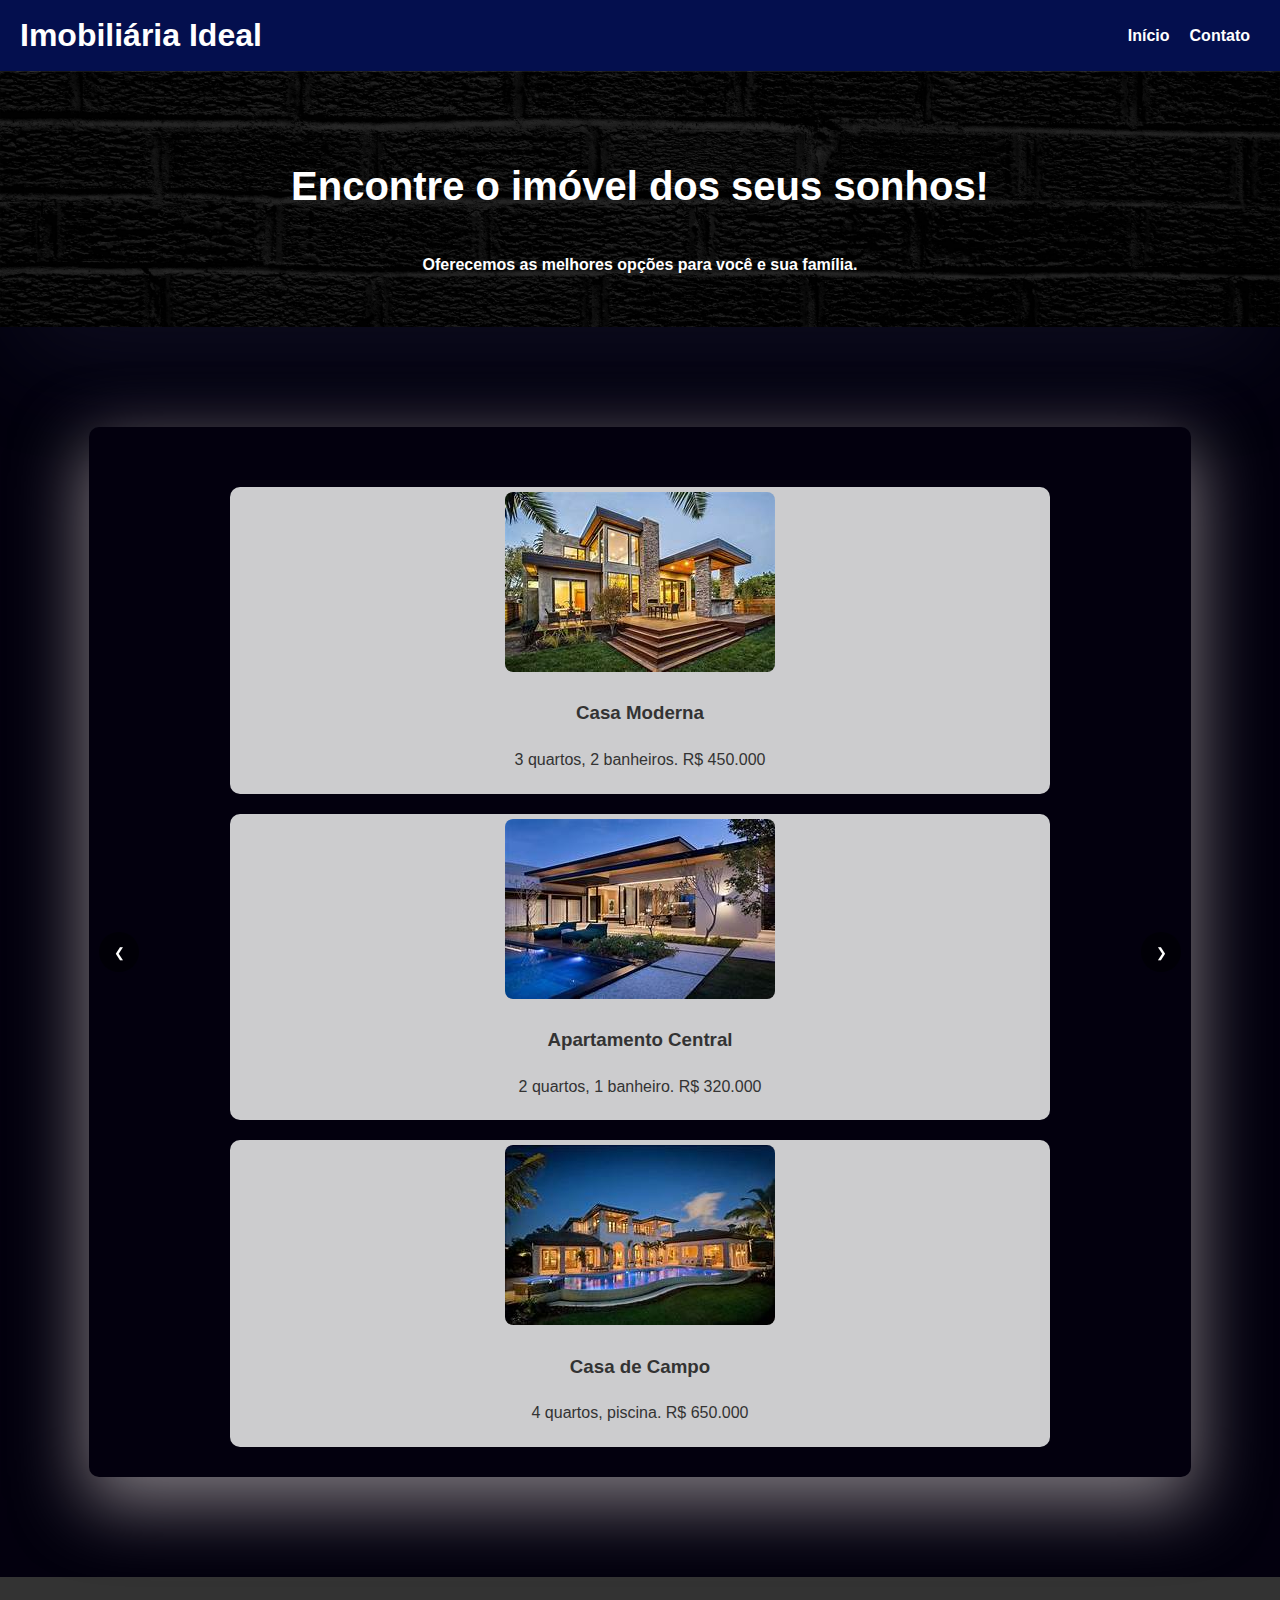
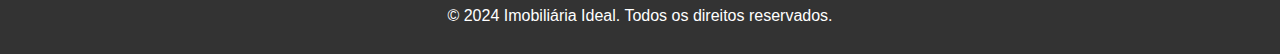
<file: siteBatata/index.html>
<!DOCTYPE html>
<html lang="pt-BR">
<head>
    <meta charset="UTF-8">
    <meta name="viewport" content="width=device-width, initial-scale=1.0">
    <title>Imobiliária Ideal</title>
    <link rel="stylesheet" href="styles.css">
    <script src="script.js"></script>

</head>

<body>
    <header>
        <div class="logo">
            <h1>Imobiliária Ideal</h1>
        </div>
        <nav>
            <ul>
                <li><a href="index.html">Início</a></li>
                <li><a href="contato.html">Contato</a></li>
            </ul>
        </nav>
    </header>

    
    <section id="inicio" class="hero">
        <h2>Encontre o imóvel dos seus sonhos!</h2>
        <strong>Oferecemos as melhores opções para você e sua família.</strong>
    </section>

    <main>
        <section class="carrossel">
            <button class="prev">&#10094;</button>

            <div class="carrossel-container">

                <div class="carrossel-item">

                    <img src="imgs/fotoCasa1.png" alt="Casa Moderna">
                    <h3>Casa Moderna</h3>
                    <p>3 quartos, 2 banheiros. R$ 450.000</p>

                </div>
                <div class="carrossel-item">
                    <img src="imgs/fotoCasa2.png" alt="Apartamento Central">
                    <h3>Apartamento Central</h3>
                    <p>2 quartos, 1 banheiro. R$ 320.000</p>
                </div>
                <div class="carrossel-item">
                    <img src="imgs/fotoCasa3.png" alt="Casa de Campo">
                    <h3>Casa de Campo</h3>
                    <p>4 quartos, piscina. R$ 650.000</p>
                </div>
            </div>
            <button class="next">&#10095;</button>
        </section>
    </main>


    <footer>
        <p>&copy; 2024 Imobiliária Ideal. Todos os direitos reservados.</p>
    </footer>
</body>
</html>
</file>
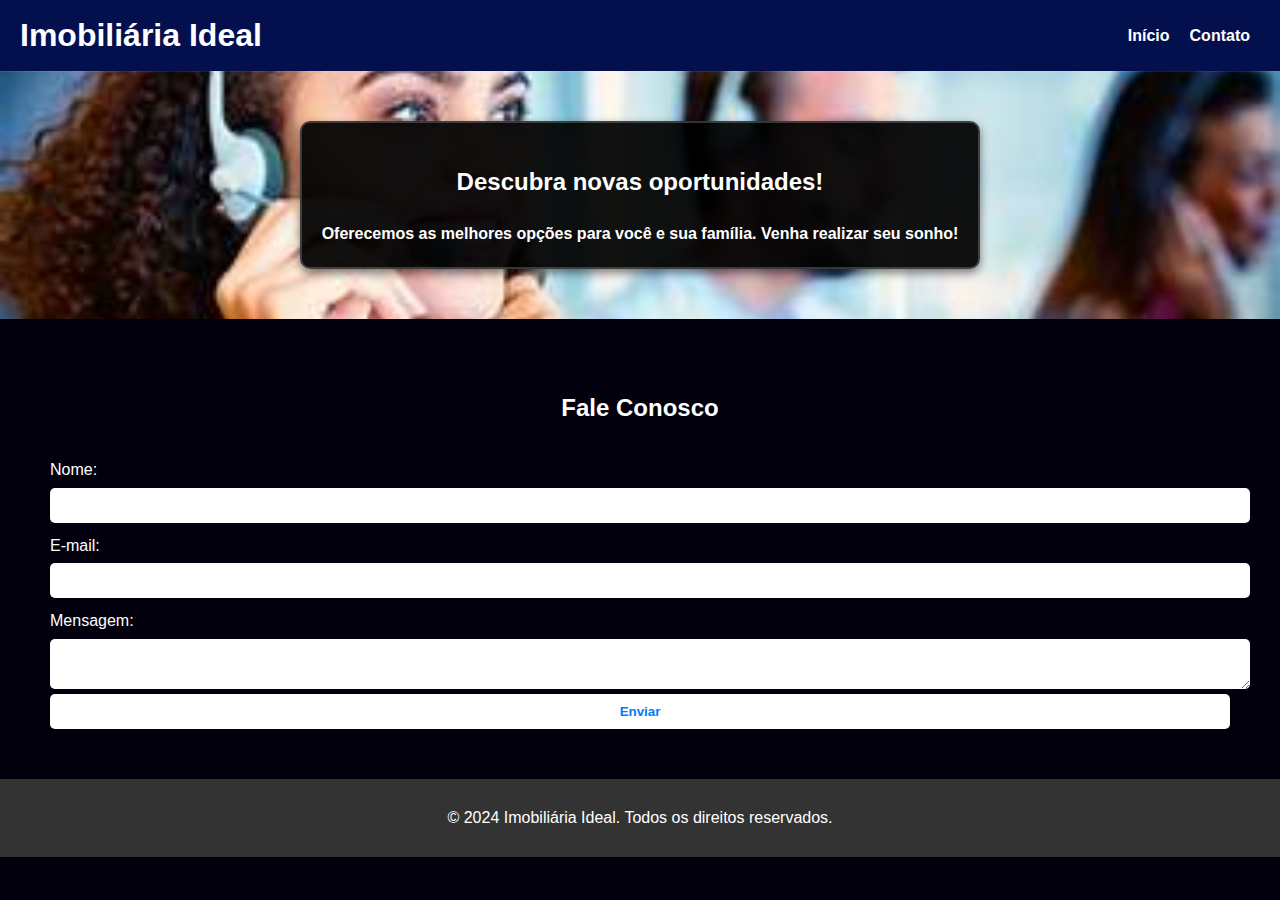
<file: siteBatata/contato.html>
<!DOCTYPE html>
<html lang="pt-BR">
<head>
    <meta charset="UTF-8">
    <meta name="viewport" content="width=device-width, initial-scale=1.0">
    <title>Imobiliária Ideal</title>
    <link rel="stylesheet" href="styles.css">
    <script src="script.js"></script>

</head>

<body>
    <header>
        <div class="logo">
            <h1>Imobiliária Ideal</h1>
        </div>
        <nav>
            <ul>
                <li><a href="index.html">Início</a></li>
                <li><a href="contato.html">Contato</a></li>
            </ul>
        </nav>
    </header>

    
    <section id="inicio" class="hero2">
        <div>
            <h2>Descubra novas oportunidades!</h2>
            <strong>Oferecemos as melhores opções para você e sua família.</strong>
            <strong>Venha realizar seu sonho!</strong>
        </div>
        

    </section>

    <section id="contato" class="contato">
        <h2>Fale Conosco</h2>
        <form>
            <label for="nome">Nome:</label>
            <input type="text" id="nome" name="nome" required>
            
            <label for="email">E-mail:</label>
            <input type="email" id="email" name="email" required>

            <label for="mensagem">Mensagem:</label>
            <textarea id="mensagem" name="mensagem" required></textarea>

            <button type="submit">Enviar</button>
        </form>
    </section>
   

    <footer>
        <p>&copy; 2024 Imobiliária Ideal. Todos os direitos reservados.</p>
    </footer>
</body>
</html>
</file>
<file: siteBatata/styles.css>
body {
    font-family: Arial, sans-serif;
    margin: 0;
    padding: 0;
    line-height: 1.6;
    color: #333;
    background-color: #03000e;
}

main {
    display: flex;
    align-items: center;
    margin: auto;
    padding: 50px;
    flex-direction: column; /* Adapta-se automaticamente para telas menores */
}

header {
    background: #040f4e;
    color: white;
    padding: 10px 20px;
    display: flex;
    justify-content: space-between;
    align-items: center;
    position: sticky;
    top: 0px;
    z-index: 1;
}

header .logo h1 {
    margin: 0;
}

nav ul {
    list-style: none;
    margin: 0;
    padding: 0;
    display: flex;
    flex-wrap: wrap; /* Permite que itens quebrem linha */
    justify-content: center; /* Centraliza os itens em telas menores */
}

nav ul li {
    margin: 0 10px;
}

nav ul li a {
    color: white;
    text-decoration: none;
    font-weight: bold;
    transition: transform 1.5s ease-in-out;
}

.hero2 {
    background: url('imgs/fotoatend.jpeg') no-repeat center center/cover;
    color: white;
    text-align: center;
    padding: 50px 20px;
    box-shadow: rgba(255, 255, 255, 0.1) 0px 1px 1px 0px inset, rgba(50, 50, 93, 0.25) 0px 50px 100px -20px, rgba(0, 0, 0, 0.3) 0px 30px 60px -30px;
}

.hero2 div {
    background-color: rgba(0, 0, 0, 0.932);
    color: white;
    padding: 20px;
    border-radius: 10px;
    border: 2px solid rgba(255, 255, 255, 0.2);
    display: inline-block;
    margin: auto;
    box-shadow: 0px 4px 10px rgba(0, 0, 0, 0.5);
}

.hero {
    background: url('imgs/capa.png.crdownload') no-repeat center center/cover;
    color: white;
    text-align: center;
    padding: 50px 20px;
    box-shadow: rgba(255, 255, 255, 0.1) 0px 1px 1px 0px inset, rgba(50, 50, 93, 0.25) 0px 50px 100px -20px, rgba(0, 0, 0, 0.3) 0px 30px 60px -30px;
}

.hero h2 {
    font-size: 2.5rem;
}

.contato {
    padding: 20px;
    background: #03000e;
    color: white;
    padding: 50px;
}

.contato h2 {
    text-align: center;
}

.contato form {
    max-width: 100%; /* Ocupa toda a largura em telas menores */
    margin: 0 auto;
    display: flex;
    flex-direction: column;
}

.contato form label {
    margin-top: 10px;
}

.contato form input,
.contato form textarea {
    width: 100%;
    padding: 10px;
    margin-top: 5px;
    border: none;
    border-radius: 5px;
}

.contato form button {
    margin-top: 5px;
    padding: 10px;
    background: white;
    color: #007BFF;
    border: none;
    border-radius: 5px;
    cursor: pointer;
    font-weight: bold;
}

footer {
    text-align: center;
    padding: 10px;
    background: #333;
    color: white;
}

/* Metade */

.carrossel {
    position: relative;
    width: 90%; /* Reduz a largura para dispositivos menores */
    max-width: 100%;
    overflow: hidden;
    border-radius: 10px;
    box-shadow: rgba(224, 215, 215, 0.56) 0px 22px 70px 4px;
    background-color: #03000e;
    margin: 50px auto;
    display: flex;
    flex-direction: column; /* Alinha verticalmente em telas menores */
    align-items: center;
    gap: 20px;
    padding: 20px;
}

.carrossel-container {
    margin-top: 30px;
    display: flex;
    flex-wrap: wrap; /* Itens quebram linha */
    justify-content: center; /* Centraliza os itens */
    transition: transform 1.5s ease-in-out;
}

.carrossel-item {
    width: 90%; /* Reduz a largura para telas menores */
    text-align: center;
    padding: 5px;
    background-color: #ffffffcc;
    border-radius: 10px;
    margin: 10px;
}

.carrossel-item img {
    max-width: 100%;
    border-radius: 8px;
}

button.prev, button.next {
    position: absolute;
    top: 50%;
    transform: translateY(-50%);
    background-color: rgba(0, 0, 0, 0.5);
    color: white;
    border: none;
    padding: 10px;
    cursor: pointer;
    z-index: 10;
    border-radius: 50%;
    width: 40px;
    height: 40px;
    display: flex;
    justify-content: center;
    align-items: center;
}

button.prev {
    left: 10px;  
}

button.next {
    right: 10px;
}

button.prev:hover, button.next:hover {
    background-color: rgba(0, 0, 0, 0.8);
}

/* Media Queries para Responsividade */
@media (max-width: 768px) {
    header {
        flex-direction: column;
    }

    .carrossel {
        padding: 20px;
        gap: 10px;
    }

    .hero h2 {
        font-size: 1.8rem;
    }
}

@media (max-width: 480px) {
    nav ul {
        flex-direction: column;
    }

    .hero h2 {
        font-size: 1.5rem;
    }

    .carrossel {
        padding: 10px;
    }

    button.prev, button.next {
        width: 30px;
        height: 30px;
    }
}
</file>
